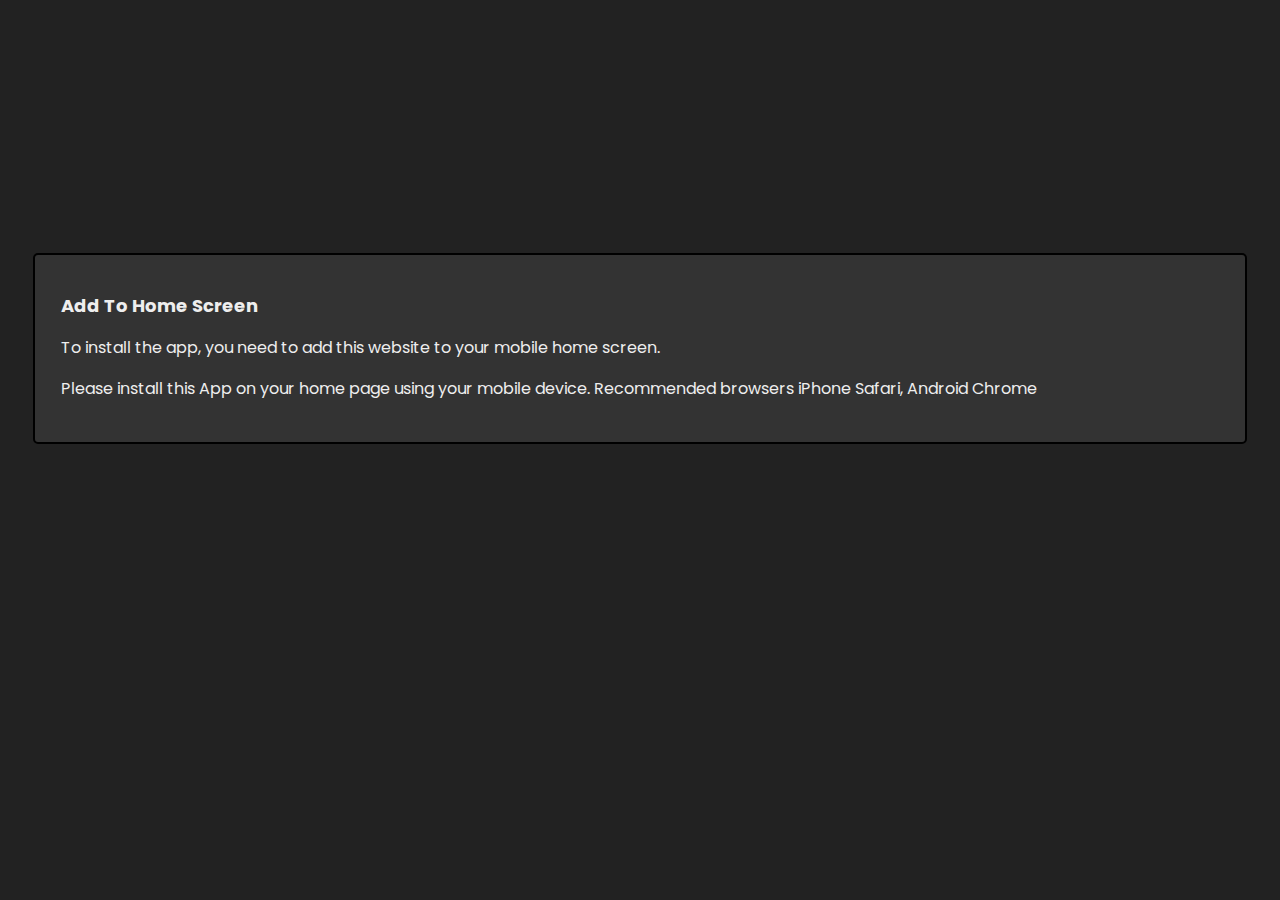
<file: index.html>
<!DOCTYPE html>
<html lang="en">
<head>
    <meta charset="UTF-8">
    <meta name="viewport" content="width=device-width, initial-scale=1.0">
    <link rel="manifest" href="./manifest.json">
    <meta name="theme-color" content="#000000"/>
    <meta name="apple-mobile-web-app-title" content="offline-plugin"/>
    <meta name="apple-mobile-web-app-capable" content="yes"/>
    <meta name="apple-mobile-web-app-status-bar-style" content="black"/>
    <link rel="apple-touch-icon" href="./images/apple-touch-icon.png"/>
    <link rel="icon" href="./images/favicon.ico"/>
    <link href="https://fonts.googleapis.com/css2?family=Poppins&display=swap" rel="stylesheet">
    <link rel="stylesheet" href="./style.css?v=0.0.1">
    <title>Web3 PWA</title>
</head>
<body>

    <div id="box">
        <h1>Add To Home Screen</h1>
        <p>To install the app, you need to add this website to your mobile home screen.</p>
        <p id="instructions"></p>
    </div>

<script>
    const instructions = {
        safari: `In your browser tap the "Share" icon and choose "Add to Home Screen" then "Add" to confirm. Open the app from the homescreen or app list`,
        chrome: `In your Chrome browser menu "⋮", tap the "Install App". Then open the app icon from your home screen or app list.`,
        other: `Please install this App on your home page using your mobile device. Recommended browsers iPhone Safari, Android Chrome`,
    }
    const ua = navigator.userAgent.toLowerCase();
    if (ua.includes('iphone') || ua.includes('ipad')) {
        document.getElementById('instructions').innerHTML = instructions.safari;
    } else if (ua.includes('android')) {
        document.getElementById('instructions').innerHTML = instructions.chrome;
    } else {
        document.getElementById('instructions').innerHTML = instructions.other;
    }
</script>


</body>
</html>
</file>
<file: style.css>
body {
    background-color: #222;
    color: #EEE;
    font-family: 'Poppins', sans-serif;
}
  
h1 {
    font-size: 18px;
    font-weight: bold;
}

button {
    width: 90px;
    height: 30px;
    border: 2px solid #CCC;
    border-radius: 3px;
    background: #FFF;
    color: #222;
    cursor: pointer;
    margin: 3px;
}

input[type=text] {
    width: 180px;
    height: 24px;
}
     
a {
    color: #CCC;
}

#box {
    margin: 20% 2% 20% 2%;
    border: 2px solid #000;
    border-radius: 5px;
    background: #333;
    padding: 2%;
}

#address {
    font-size: 11px;
    font-style: italic;
    color: #CFF;
}
</file>
